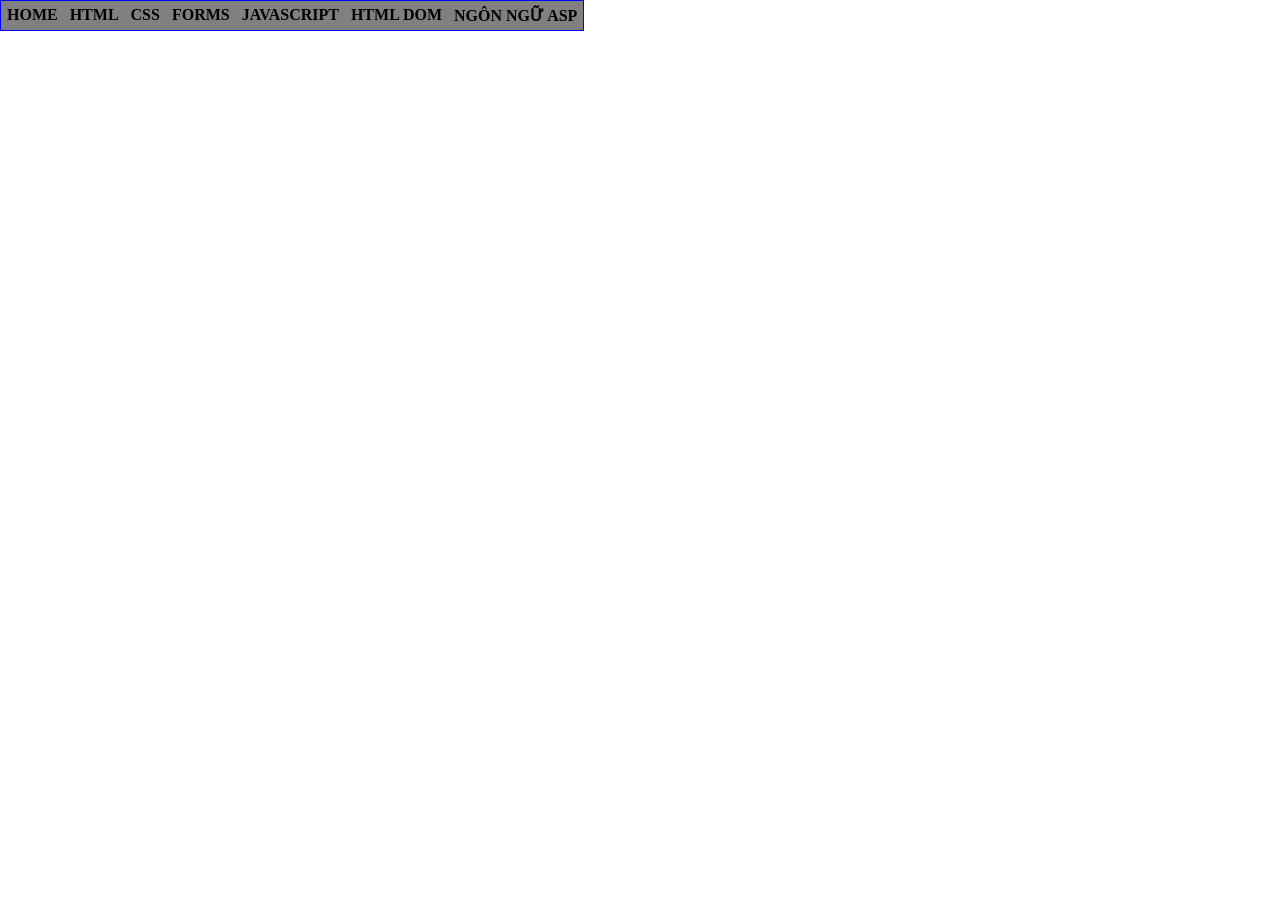
<file: index.html>
<html>
    <head>
        <title>Võ Ngọc Quỳnh Hương - K244161789</title>
        <style>
            @import url(CSS/main.css);
        </style>
    </head>
    <body>
        <div id="container">  
            <ul>
                <li> <a href="CV/resume.html">HOME</a></a></li>
                <li> <a href="#">HTML</a></li>
                <li> <a href="#">CSS</a>
                    <ul>
                        <li> <a href="exc42/Maxwell.html">BÀI 42</a></li>
                        <li> <a href="learn_form/ClientGet.html">Form</a></li>
                        <li> <a href="#">GIAO DIỆN VỚI CSS</a></li>
                        <li> <a href="#">CSS NÂNG CAO</a></li>
                    </ul>
                </li>
                <li> <a href="#">FORMS</a>
                    <ul>
                        <li> <a href="exc48/Register.html">BÀI 48</a></li>
                        <li> <a href="exc49/online_classified.html">BÀI 49</a></li>
                    </ul>
                </li>
                <li> <a href="#">JAVASCRIPT</a>
                    <ul>
                        <li> <a href="#">LESSON 01</a></li>
                        <li> <a href="#">LESSON 02</a></li>
                        <li> <a href="#">LESSON 03</a></li>
                    </ul>
                </li>
                <li> <a href="#">HTML DOM</a></li>
                <li> <a href="#">NGÔN NGỮ ASP</a></li>
            </ul>
        </div>
    </body>
</html>
</file>
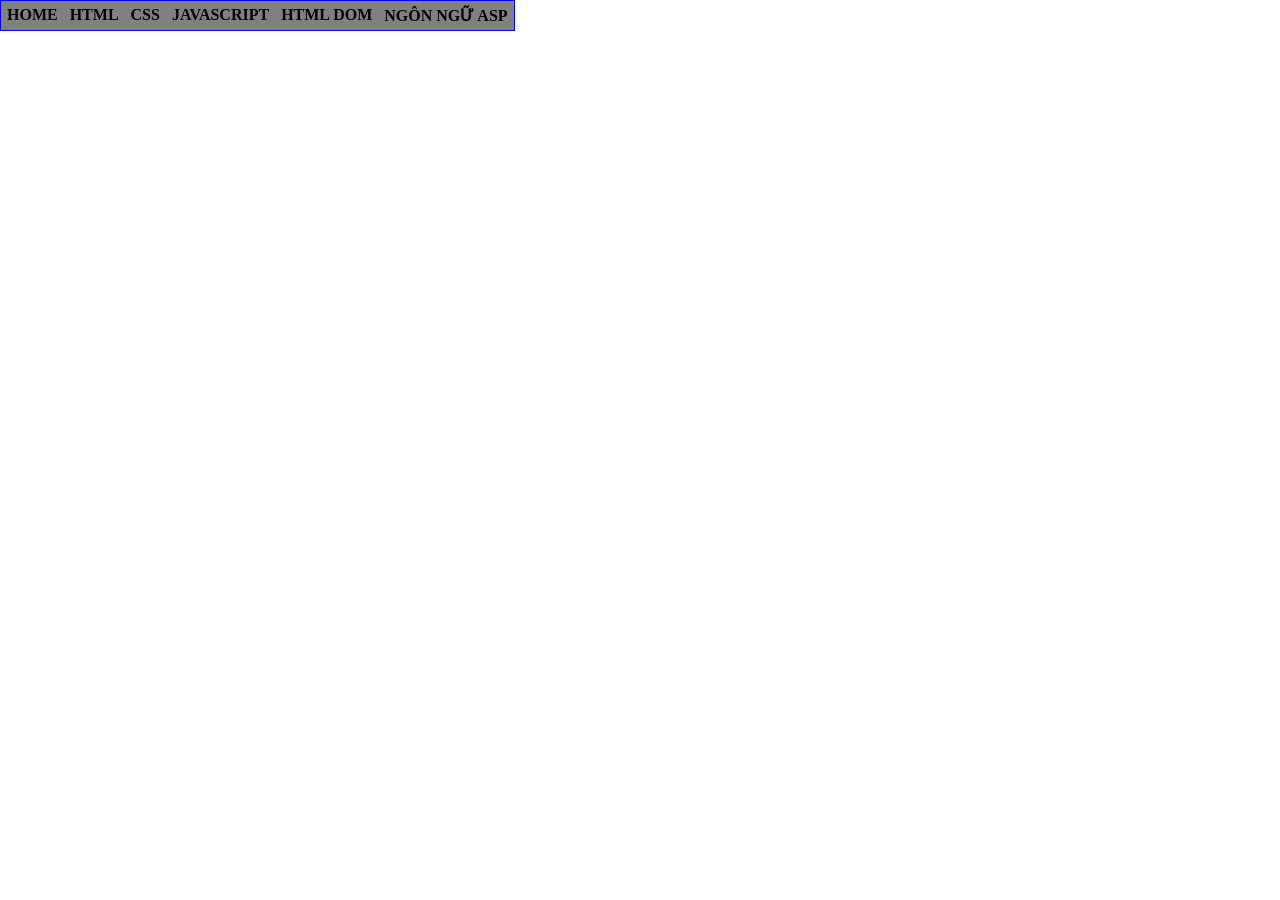
<file: home.html>
<html>
    <head>
        <title>Võ Ngọc Quỳnh Hương - K244161789</title>
        <style>
            @import url(CSS/main.css);
        </style>
    </head>
    <body>
        <div id="container">  
            <ul>
                <li> <a href="#">HOME</a></li>
                <li> <a href="#">HTML</a></li>
                <li> <a href="#">CSS</a>
                    <ul>
                        <li> <a href="#">CSS CĂN BẢN</a></li>
                        <li> <a href="#">GIAO DIỆN VỚI CSS</a></li>
                        <li> <a href="#">CSS NÂNG CAO</a></li>
                    </ul>
                </li>
                <li> <a href="#">JAVASCRIPT</a>
                    <ul>
                        <li> <a href="#">LESSON 01</a></li>
                        <li> <a href="#">LESSON 02</a></li>
                        <li> <a href="#">LESSON 03</a></li>
                    </ul>
                </li>
                <li> <a href="#">HTML DOM</a></li>
                <li> <a href="#">NGÔN NGỮ ASP</a></li>
            </ul>
        </div>
    </body>
</html>
</file>
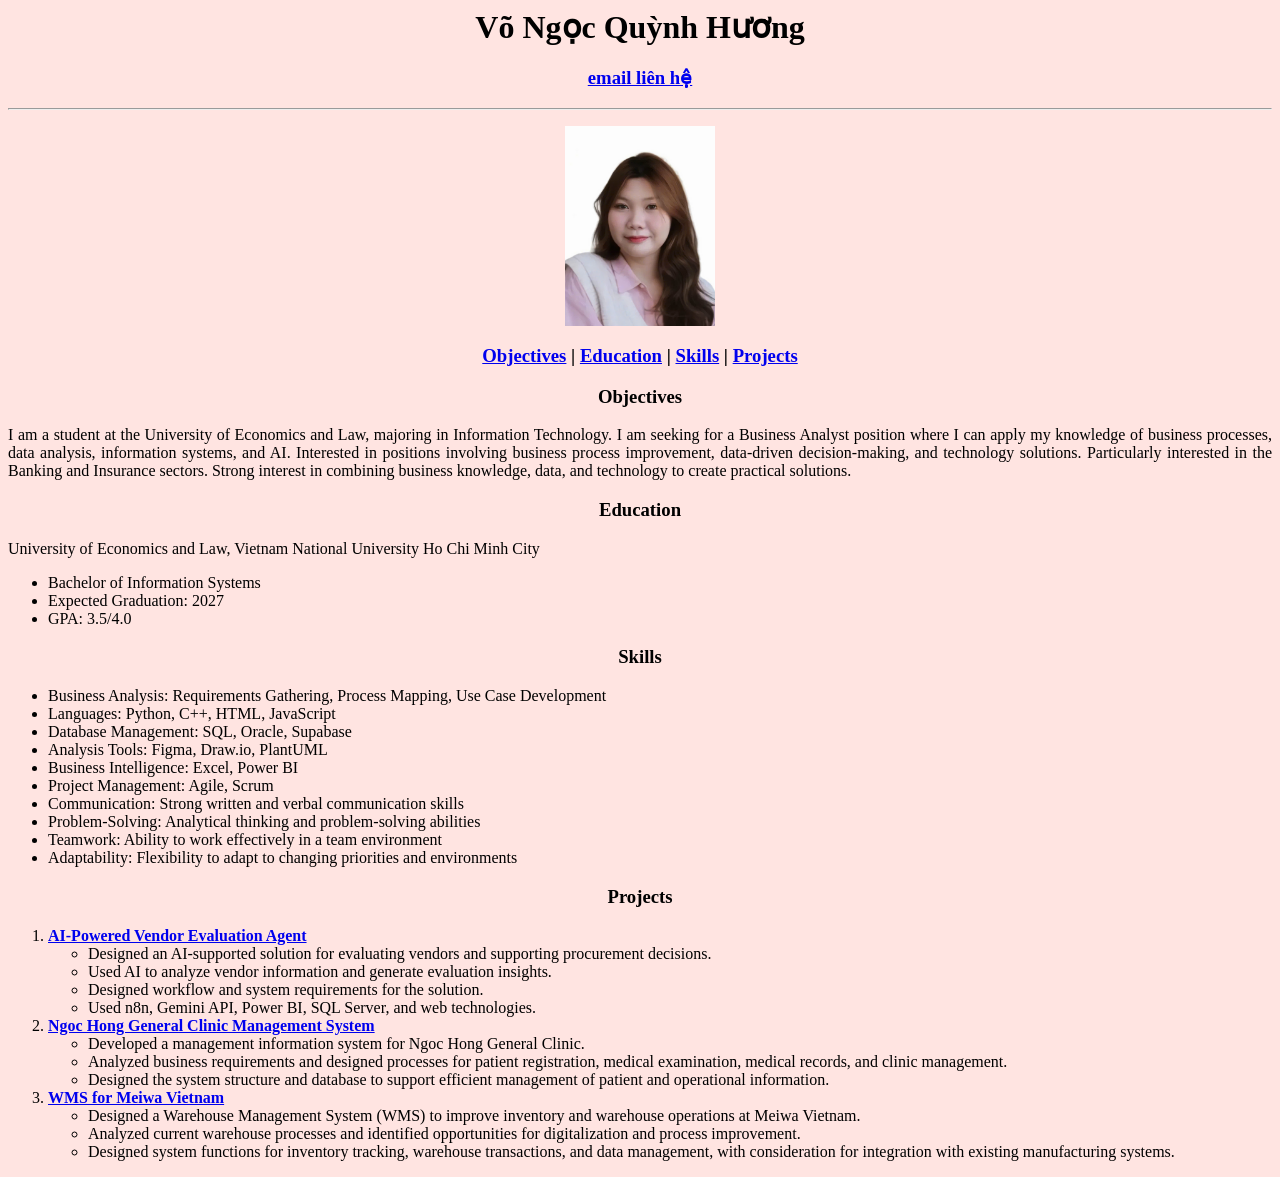
<file: CV/resume.html>
<html>
    <head>
        <title>CV</title>
    </head>
    <body style="background-color: #ffe4e1;">
        <h1 align="center">Võ Ngọc Quỳnh Hương</h1>
        <h3 align="center">
            <a href="mailto:huongvnqk24416@st.uel.edu.vn">email liên hệ</a>
        </h3>
        <hr/>
        <p align="center">
            <img src="images/profile.jpg" alt="Profile Image" width="150" height="200">
        </p>
        <h3 align="center">
            <a href="#objectives">Objectives</a> |
            <a href="#education">Education</a> |
            <a href="#skills">Skills</a> |
            <a href="#projects">Projects</a>
        </h3>
        <h3 id="objectives" align="center">Objectives</h3>
        <p align="justify">
            I am a student at the University of Economics and Law, majoring in Information Technology. I am seeking for a Business Analyst position where I can apply my knowledge of business processes, data analysis, information systems, and AI. Interested in positions involving business process improvement, data-driven decision-making, and technology solutions. Particularly interested in the Banking and Insurance sectors. Strong interest in combining business knowledge, data, and technology to create practical solutions.
        </p>
        <h3 id="education" align="center">Education</h3>
        <p align="justify">
            University of Economics and Law, Vietnam National University Ho Chi Minh City
            <br/>
            <ul>
                <li>Bachelor of Information Systems</li>
                <li>Expected Graduation: 2027</li>
                <li>GPA: 3.5/4.0</li>
            </ul>
        </p>
        <h3 id="skills" align="center">Skills</h3>
        <p align="justify">
            <ul>
                <li>Business Analysis: Requirements Gathering, Process Mapping, Use Case Development</li>
                <li>Languages: Python, C++, HTML, JavaScript</li>
                <li>Database Management: SQL, Oracle, Supabase</li>
                <li>Analysis Tools: Figma, Draw.io, PlantUML</li>
                <li>Business Intelligence: Excel, Power BI</li>
                <li>Project Management: Agile, Scrum</li>
                <li>Communication: Strong written and verbal communication skills</li>
                <li>Problem-Solving: Analytical thinking and problem-solving abilities</li>
                <li>Teamwork: Ability to work effectively in a team environment</li>
                <li>Adaptability: Flexibility to adapt to changing priorities and environments</li>
            </ul>
        </p>
        <h3 id="projects" align="center">Projects</h3>
        <p align="justify">
            <ol>
                <li><b><a href="https://docs.google.com/document/d/1C8Jmxk87ZHn0nDpnPNf26sdydkO_hmka/edit?usp=sharing&ouid=110442607473526139684&rtpof=true&sd=true" target="_blank">AI-Powered Vendor Evaluation Agent</a></b>
                    <ul>
                        <li>Designed an AI-supported solution for evaluating vendors and supporting procurement decisions.</li>
                        <li>Used AI to analyze vendor information and generate evaluation insights.</li>
                        <li>Designed workflow and system requirements for the solution.</li>
                        <li>Used n8n, Gemini API, Power BI, SQL Server, and web technologies.</li>
                    </ul>
                </li>
                <li><b><a href="https://drive.google.com/drive/folders/1DAT-2czlPAxofcx0LpzopM3tu6OOjAuF?usp=drive_link" target="_blank">Ngoc Hong General Clinic Management System</a></b>
                    <ul>
                        <li>Developed a management information system for Ngoc Hong General Clinic.</li>
                        <li>Analyzed business requirements and designed processes for patient registration, medical examination, medical records, and clinic management.</li>
                        <li>Designed the system structure and database to support efficient management of patient and operational information.</li>
                    </ul>
                </li>
                <li><b><a href="https://drive.google.com/file/d/16qp0Wn2blmjmAylaOXFA8z60ecQAXXXS/view?usp=sharing" target="_blank">WMS for Meiwa Vietnam</a></b>
                    <ul>
                        <li>Designed a Warehouse Management System (WMS) to improve inventory and warehouse operations at Meiwa Vietnam.</li>
                        <li>Analyzed current warehouse processes and identified opportunities for digitalization and process improvement.</li>
                        <li>Designed system functions for inventory tracking, warehouse transactions, and data management, with consideration for integration with existing manufacturing systems.</li>
                    </ul>
                </li>
            </ol>
        </p>
    </body>
</html>
</file>
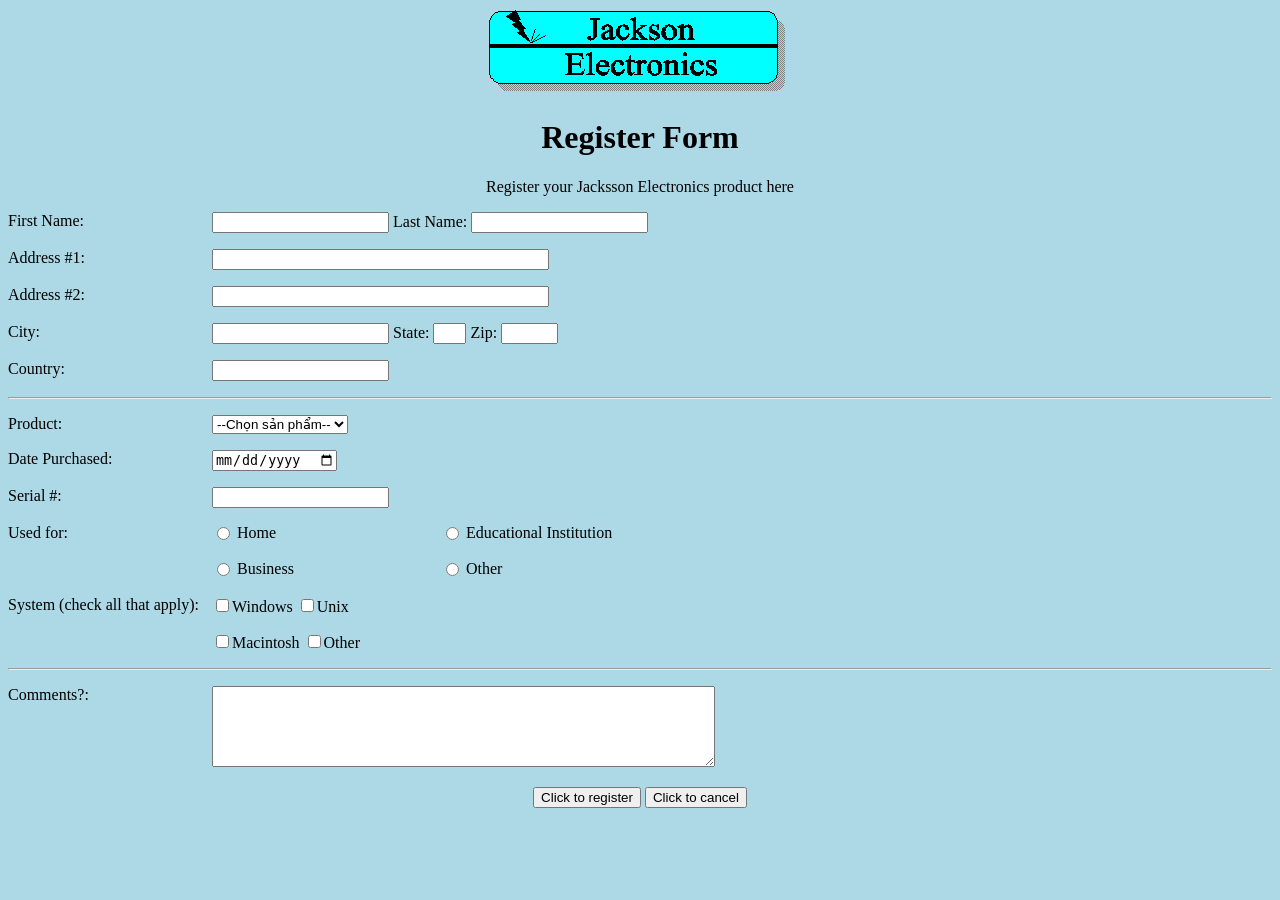
<file: exc48/Register.html>
<html>
    <head>
        <title>Register</title>
        <style>
            .label {
                display: inline-block;
                width: 200px;
                vertical-align: top;
            }
        </style>
    </head>
    <body bgcolor="lightblue">
        <div align="center">
            <img src="images/Jackson.gif">
        </div>
        <h1 align="center">Register Form</h1>
        <form>
            <p align="center">
                Register your Jacksson Electronics product here
            </p>
            <p>
                <label class="label" for="first_name">First Name:</label>
                <input type="text" name="first_name" id="first_name">
                <label for="last_name">Last Name:</label>
                <input type="text" name="last_name" id="last_name">
            </p>
            <p>
                <label class="label" for="address1">Address #1:</label>
                <input type="text" name="address1" id="address1" size="40">
            </p>
            <p>
                <label class="label" for="address2">Address #2:</label>
                <input type="text" name="address2" id="address2" size="40">
            </p>
            <p>
                <label class="label" for="city">City:</label>
                <input type="text" name="city" id="city">
                <label for="state">State:</label>
                <input type="text" name="state" id="state" size="2">
                <label for="zip">Zip:</label>
                <input type="text" name="zip" id="zip" size="5">
            </p>
            <p>
                <label class="label" for="country">Country:</label>
                <input type="text" name="country" id="country">
            </p>
            <hr>
            <p>
                <label class="label" for="product">Product:</label>
                <select name="product" id="product">
                    <option value="">--Chọn sản phẩm--</option>
                    <option value="product1">Sản phẩm 1</option>
                    <option value="product2">Sản phẩm 2</option>
                    <option value="product3">Sản phẩm 3</option>
                </select>
            </p>
            <p>
                <label class="label" for="date_purchased">Date Purchased:</label>
                <input type="date" name="date_purchased" id="date_purchased">
            </p>
            <p>
                <label class="label" for="serial_number">Serial #:</label>
                <input type="text" name="serial_number" id="serial_number">
            </p>
            <p>
                <label class="label">Used for:</label>
                <input type="radio" name="used_for" value="Home" id="home"> <label class="label" for="home">Home</label>
                <input type="radio" name="used_for" value="Educational Institution" id="educational"> <label class="label" for="educational">Educational Institution</label>
                <div class="label">&nbsp;</div>
                <input type="radio" name="used_for" value="Business" id="business"> <label class="label" for="business">Business</label>
                <input type="radio" name="used_for" value="Other" id="other"> <label class="label" for="other">Other</label>
            </p>
            <p>
                <label class="label">System (check all that apply):</label>
                <input type="checkbox" name="system" value="Windows" >Windows
                <input type="checkbox" name="system" value="Unix" >Unix 
                <div class="label">&nbsp;</div>
                <input type="checkbox" name="system" value="Macintosh" >Macintosh
                <input type="checkbox" name="system" value="Other" >Other
            </p>
            <hr>
            <p>
                <label class="label" for="comments">Comments?:</label>
                <textarea name="comments" id="comments" rows="5" cols="60"></textarea>
            </p>
            <p align="center">
                <input type="submit" value="Click to register">
                <input type="reset" value="Click to cancel">
        </form>
    </body>
</html>
</file>
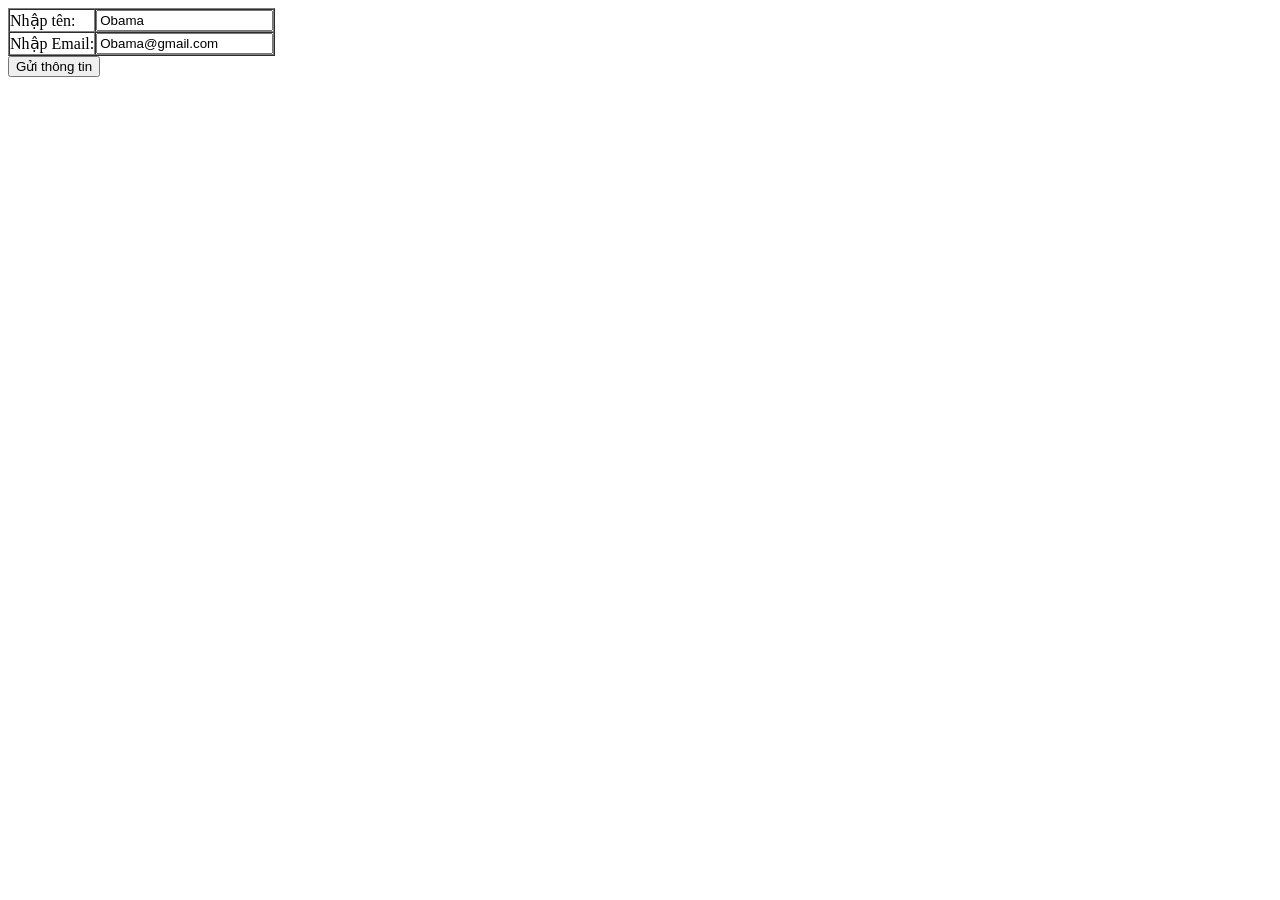
<file: learn_form/ClientGet.html>
<html>
    <head>
        <title></title>
    </head>
    <body>
        <form action="ServerGet.html" method="get">
        <table border="1" cellpadding="0" cellspacing="0">
            <tr>
                <td>Nhập tên:</td>
                <td><input type="text" value="Obama" name="txtten"></td>
            </tr>
            <tr>
                <td>Nhập Email:</td>
                <td><input type="email" value="Obama@gmail.com" name="txtemail"></td>
            </tr>
        </table>
        <input type="submit" value="Gửi thông tin">
        </form>
    </body>
</html>
</file>
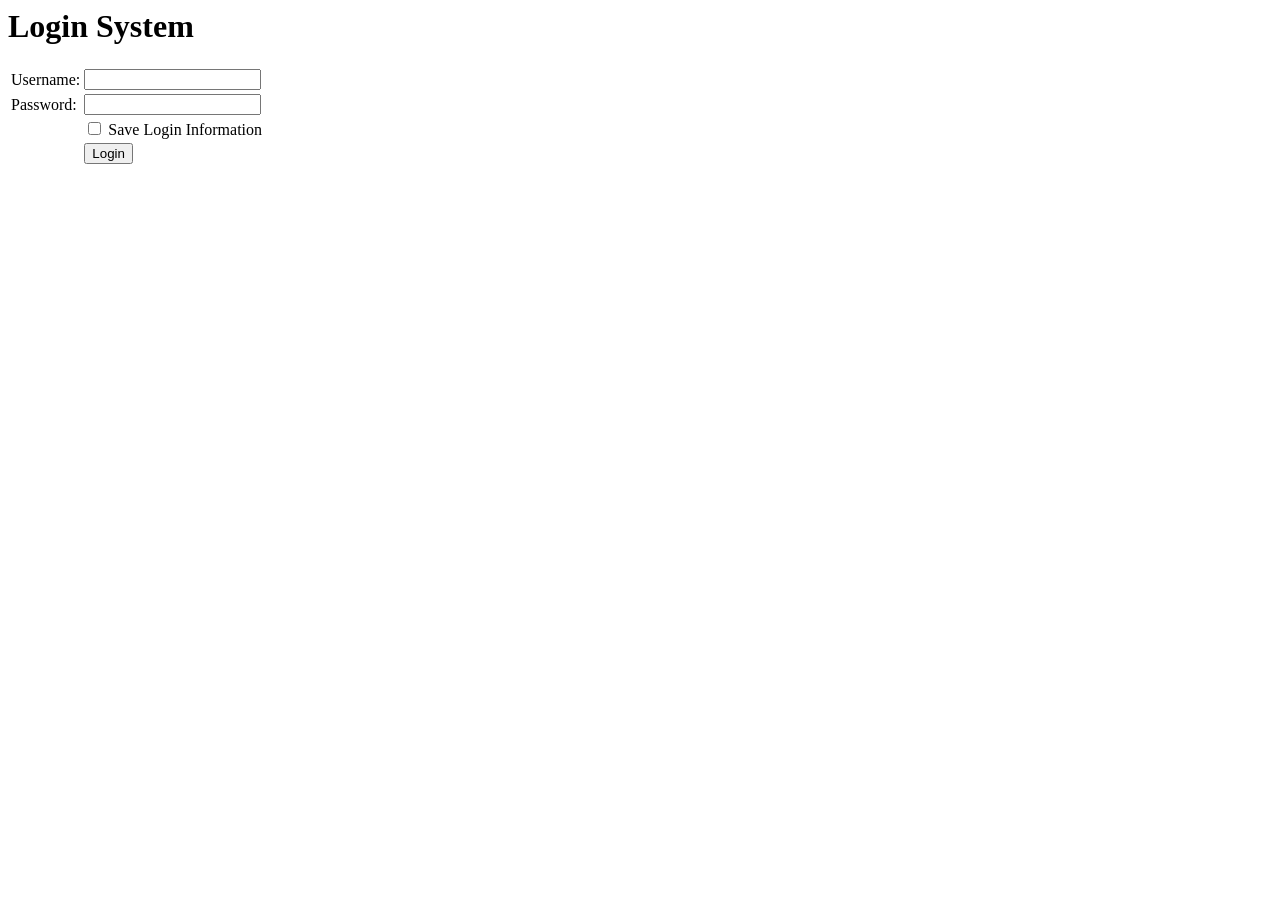
<file: learn_form/login.html>
<html>
    <head>
        <title>Login System</title>
    </head>
    <body>
        <form action="http://tranduythanh.com/process.html" method="get">
            <h1>Login System</h1>
            <table>
                <tr>
                    <td>
                        <label for="username">Username:</label>
                    </td>
                    <td><input type="text" name="username" id="username" required></td>
                </tr>
                <tr>
                    <td>
                        <label for="password">Password:</label>
                    </td>
                    <td><input type="password" name="password" id="password" required></td>
                </tr>
                <tr>
                    <td>&nbsp;</td>
                    <td>
                        <input type="checkbox" id="saveInfo" name="saveInfo">
                        <label for="saveInfo">Save Login Information</label>
                    </td>
                </tr>
                <tr>
                    <td>&nbsp;</td>
                    <td><input type="submit" value="Login"></td>
                </tr>
            </table>
        </form>
    </body>
</html>
</file>
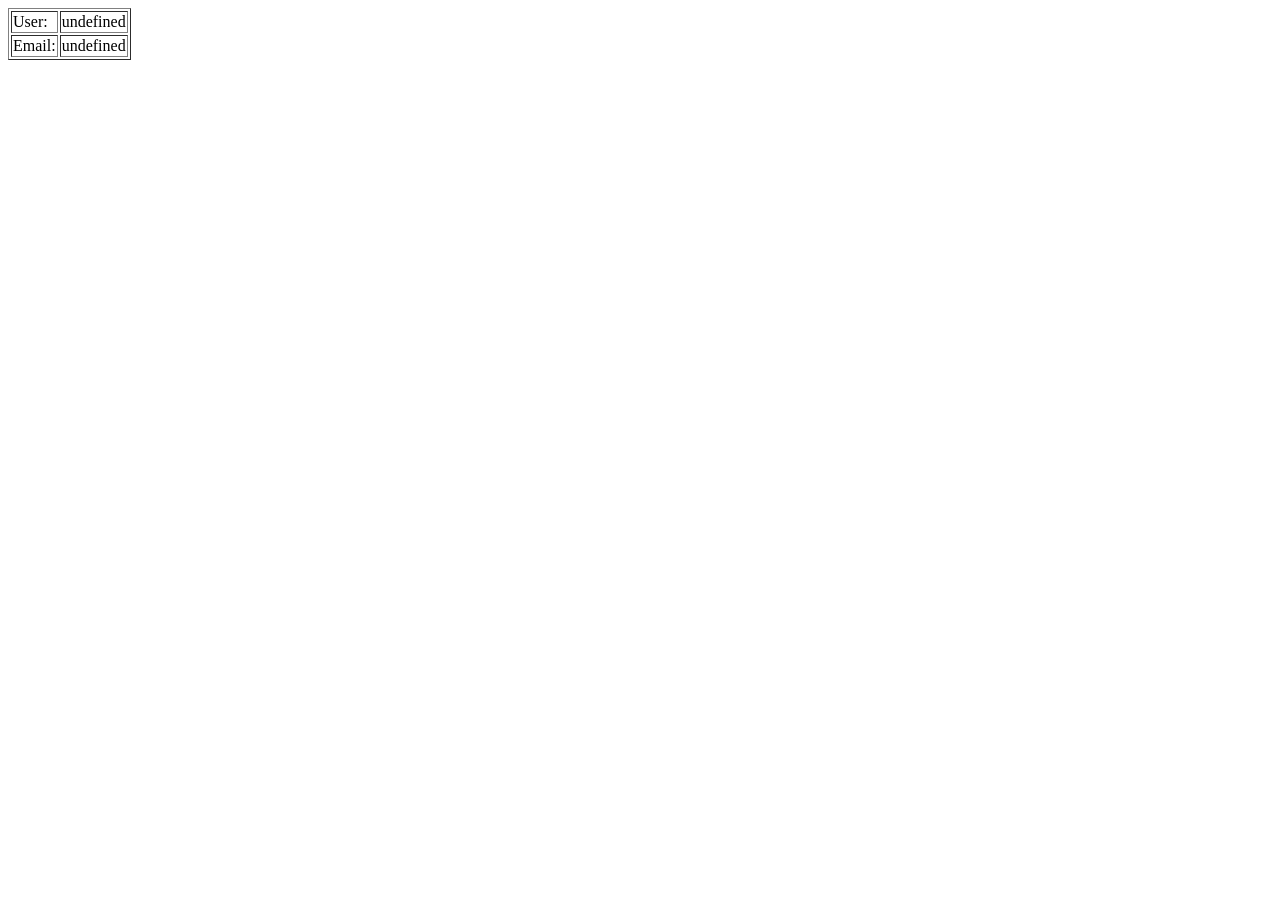
<file: learn_form/ServerGet.html>
<html>
    <head>
        <meta charset="UTF-8">
        <title>Server Get</title>
        <script>
            function getUrlVars() {
                var vars = {};
                var parts = window.location.href.replace(/[?&]+([^=&]+)=([^&]*)/gi, function(m,key,value) {
                    vars[key] = value;
                });
                return vars;
            }
            var ten=unescape(getUrlVars()["txtten"]);
            var email=unescape(getUrlVars()["txtemail"]);
        </script>
    </head>
    <body>
        <form>
            <table border="1">
                <tr>
                    <td>User:</td>
                    <td id="iduser"></td>
                </tr>
                <tr>
                    <td>Email:</td>
                    <td id="idemail"></td>
                </tr>
            </table>
        </form>
        <script>
            document.getElementById("iduser").innerHTML=ten;
            document.getElementById("idemail").innerHTML=email;
        </script>
    </body>
</html>
</file>
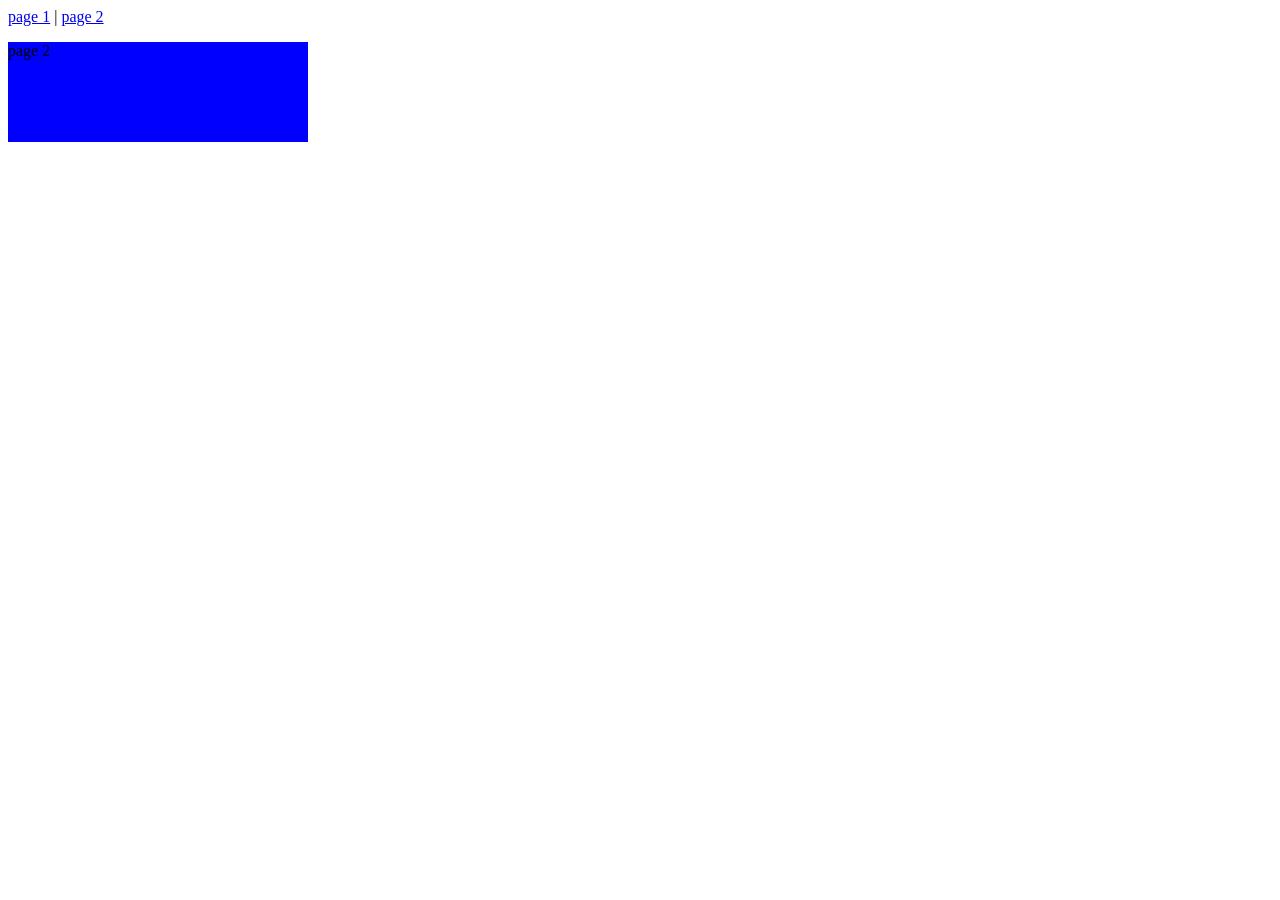
<file: CV/LearnA/page 2.html>
<html>
    <title</title>
    <body>
        <p>
            <a href="page 1.html">page 1</a> |
            <a href="page 2.html">page 2</a>
        </p>
        <div style="width: 300px; height: 100px; background-color: blue;">page 2</div>
    </body>
</html>
</file>
